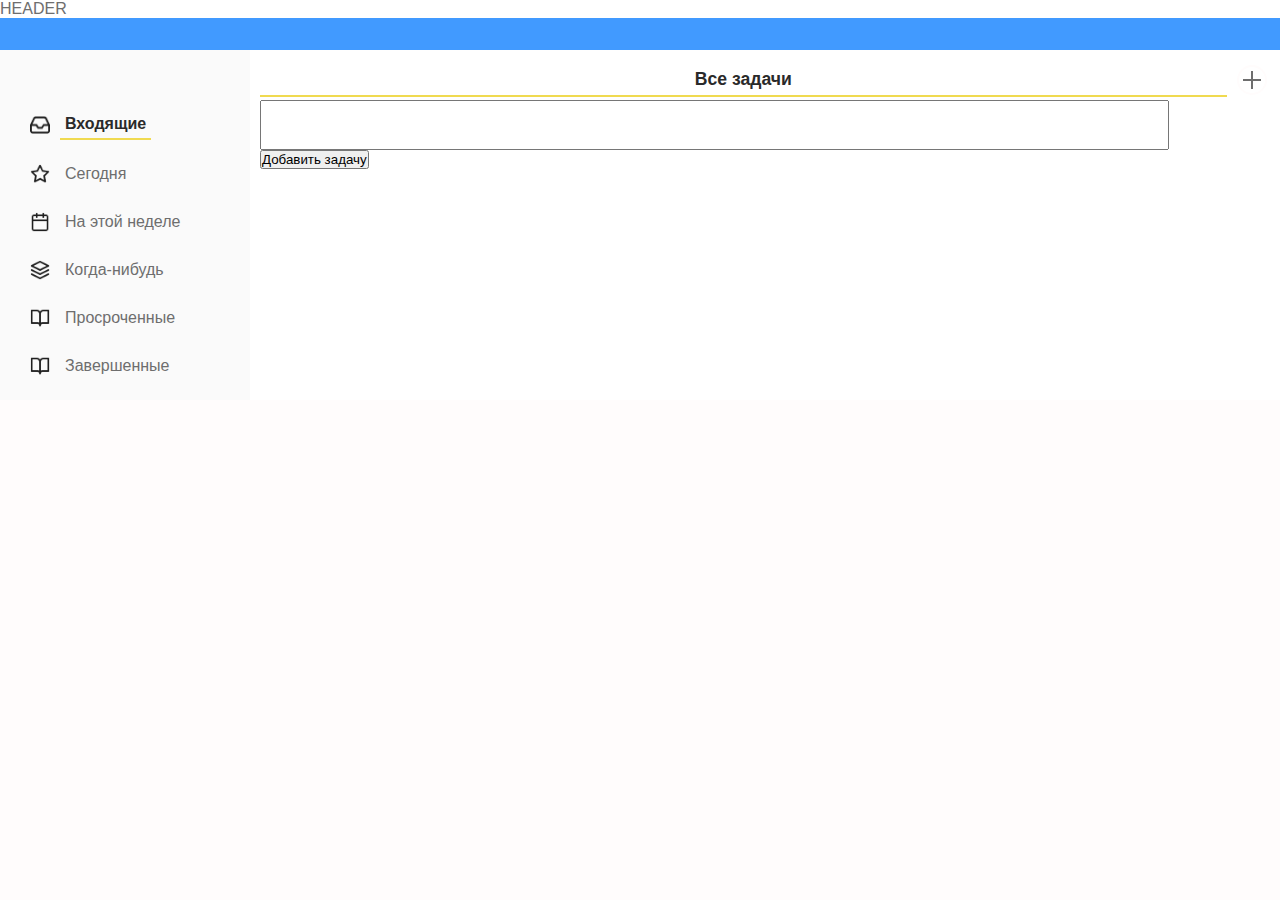
<file: index.html>
<!DOCTYPE html>
<html lang="en">
    <head>
        <meta charset="UTF-8" />
        <meta name="viewport" content="width=device-width, initial-scale=1.0" />
        <title>JavaScript History API: pushState Demo</title>
        <link id="modalimport" rel="import" href="/modal.html" />
        <link rel="stylesheet" href="css/style.css" />
    </head>

    <body>
        <div class="page">
            <!-- Header -->
            <header>
                <div class="container">HEADER</div>
            </header>

            <!-- PageBody -->

            <div class="container">
                <!-- left Part of page -->
                <nav class="menu">
                    <ul>
                        <li>
                            <img src="img/menu/Inbox.png" alt="" />
                            <a id="inbox" class="active" href="">Входящие</a>
                        </li>

                        <li>
                            <img src="img/menu/Star.png" alt="" />
                            <a id="today" href="">Сегодня</a>
                        </li>
                        <li>
                            <img src="img/menu/Calendar.png" alt="" />
                            <a id="thisWeek" href="">На этой неделе</a>
                        </li>
                        <li>
                            <img src="img/menu/Layers.png" alt="" />
                            <a id="someday" href="">Когда-нибудь</a>
                        </li>
                        <li>
                            <img src="img/menu/Journal.png" alt="" />
                            <a id="overdue" href="">Просроченные</a>
                        </li>
                        <li>
                            <img src="img/menu/Journal.png" alt="" />
                            <a id="deleted" href="">Завершенные</a>
                        </li>
                    </ul>
                </nav>
                <!-- Center part of page -->
                <div class="todo">
                    <!-- Todo header -->
                    <div class="todo__header">
                        <ul class="todo__header__menu">
                            <!-- <li class="active" id="allTasks">
                                <span>Все задачи</span>
                            </li> -->
                        </ul>
                        <div class="todo__header__cross">
                            <a href="">
                                <div class="one"></div>
                                <div class="two"></div>
                            </a>
                        </div>
                    </div>
                    <!-- Todo tasklist -->
                    <div class="todo__tasklist">
                        <div class="todo__tasklist__box">
                            <div>
                                <input class="todo__tasklist__box_checkbox" type="checkbox" />
                                <div>
                                    <a href=""><h3>Название задачи</h3></a>

                                    <a href="">Входящие</a>
                                </div>
                            </div>
                            <div>
                                <a class="todo__tasklist__box_date" href="">21.02.2022</a>
                                <a class="todo__tasklist__box_cross" href="">
                                    <div></div>
                                    <div></div>
                                </a>
                            </div>
                        </div>
                        <div class="todo__tasklist__box">
                            <div>
                                <input
                                    class="todo__tasklist__box_checkbox"
                                    type="checkbox"
                                    сhecked
                                />
                                <div>
                                    <a href=""><h3>Название задачи</h3></a>

                                    <a href="">Входящие</a>
                                </div>
                            </div>
                            <div>
                                <a class="todo__tasklist__box_date" href="">21.02.2022</a>
                                <a class="todo__tasklist__box_cross" href="">
                                    <div></div>
                                    <div></div>
                                </a>
                            </div>
                        </div>
                    </div>

                    <!-- Add new todo -->
                    <div class="todo__taskAdder">
                        <input class="" id="addTaskInput" type="text" />
                        <button id="addTaskBtn">Добавить задачу</button>
                    </div>
                </div>

                <!-- Right part of page (hidden) task info -->
                <div class="task_info">1213</div>
            </div>
        </div>

        <!-- MODAL -->
        <div class="modal" id="modal">
            <div class="modal__inner">
                <input id="addNewListInput" class="modal__inner_input" type="text" />
                <button class="modal__inner_button">Добавить</button>

                <a class="modal__inner_cross">
                    <div></div>
                    <div></div>
                </a>
            </div>
        </div>
        <script src="https://ajax.googleapis.com/ajax/libs/jquery/2.1.1/jquery.min.js"></script>
        <script src="js/app.js"></script>
    </body>
</html>
</file>
<file: css/style.css>
:root {
    --active-border-color: #f0da50;
    --bg-color: #fffcfc;
    --text-color: #6e6e6e;
    --text-color-black: #2a2a2a;
    --nav-bg-color: #ffffff;
    --header-bg-color: #419aff;
    --menu-bg-color: #fafafa;
}

.chosecity {
    border: none;
}
* {
    margin: 0;
    padding: 0;
    box-sizing: border-box;
}

body {
    font-family: -apple-system, BlinkMacSystemFont, 'Segoe UI', Roboto, Oxygen, Ubuntu, Cantarell,
        'Open Sans', 'Helvetica Neue', sans-serif;
    font-size: 1rem;
    background-color: var(--bg-color);
    color: var(--text-color);
}

body.noscroll {
    overflow: hidden;
}

.page {
    width: 100%;
    margin: 0 auto;
    height: 100vh;
}
/*SERVISE CLASSES*/
.hide {
    display: none;
}

/*HEADER*/
header {
    min-height: 50px;
    background-color: var(--header-bg-color);
}

.container {
    display: flex;
    justify-content: space-between;
    align-items: top;

    background-color: var(--nav-bg-color);
}

/*MENU*/
.menu {
    min-width: 250px;
    padding-left: 30px;
    background-color: var(--menu-bg-color);
}

.menu ul {
    padding-top: 60px;
    list-style: none;
    display: flex;
    flex-direction: column;
    justify-content: space-between;
    border-radius: 5px;
}

.menu ul li {
    margin-bottom: 20px;

    display: flex;
    align-items: center;
}

.menu ul li a {
    text-decoration: none;
    color: var(--text-color);
    padding: 5px;
}

.menu ul li a.active {
    color: var(--text-color-black);
    font-weight: 700;
    border-bottom: solid 2px var(--active-border-color);
}

.menu ul li img {
    width: 20px;
    margin-right: 10px;
}
/*TODO*/
.todo {
    display: flex;
    flex-direction: column;
    min-height: 200px;
    padding: 10px;
    border-radius: 5px;
    width: 100%;
}

.todo__header {
    display: flex;
    flex-direction: row;
    align-items: center;
    min-height: 40px;
    width: 100%;
}

.todo__header ul {
    width: 100%;
    list-style: none;
    display: flex;
    justify-content: space-between;
    border-radius: 5px;
    min-height: 40px;
}

.todo__header ul li {
    width: 100%;
    text-align: center;
    padding: 5px;
    cursor: pointer;
    font-size: 1.1rem;
    margin: auto 0;
    margin-right: 5px;
    position: relative;
}

.todo__header ul li:hover {
    border-bottom: solid 2px var(--active-border-color);
}

.todo__header ul li.active {
    border-bottom: solid 2px var(--active-border-color);
    font-weight: bold;
    color: var(--text-color-black);
}
/* Delete list cross  */

.todo__header ul li:hover a {
    display: block;
}

.todo__header__menu li a {
    display: none;
    position: absolute;
    right: 0;
    top: 50%;

    width: 15px;
    height: 15px;

    margin-top: -7.5px;

    border-radius: 50%;
    border: 2px solid var(--text-color);
}

.todo__header__menu li a:hover {
    border-color: var(--text-color-black);
}

.todo__header__menu li a:hover div {
    background-color: var(--text-color-black);
}

.todo__header__menu li a div {
    position: relative;
    top: 50%;
    margin: -1px auto 0;

    width: 60%;
    background-color: var(--text-color);
    height: 2px;
}

.todo__header__cross {
    width: 40px;
    height: 40px;

    /* text-align: center; */
}

.todo__header__cross a {
    border-radius: 50%;
    width: 30px;
    height: 30px;

    margin: 5px;
    border: 2px solid var(--bg-color);

    position: absolute;
    align-items: center;
}

.todo__header__cross a:hover {
    border: 2px solid var(--text-color);
}

.todo__header__cross a div {
    position: absolute;
    top: 50%;
    left: 0;

    height: 2px;
    margin: 0 4px;

    margin-top: -1px;
    width: 18px;

    background-color: var(--text-color);

    transition: transform 0.2s ease-out, width 0.2s ease-out;
}

.todo__header__cross a div:first-child {
    transform: rotate(90deg);
    transform-origin: center;
}

/* TODO LIST ITEMS */
.todo__tasklist__box {
    display: flex;
    flex-direction: row;
    justify-content: space-between;
    border: 1px solid var(--text-color);
    min-height: 50px;
    padding: 5px 15px;
    margin: 10px 0;
}

.todo__tasklist__box.todocompleted {
    background-color: var(--menu-bg-color);
    text-decoration: line-through;
}

.todo__tasklist__box > div {
    display: flex;
    flex-direction: row;
    align-items: center;
}

/* Tasklist Box */
.todo__tasklist__box a {
    color: var(--text-color);
    text-decoration: none;
}

.todo__tasklist__box a:hover {
    text-decoration: underline;
}

.todo__tasklist__box_checkbox {
    margin-right: 15px;
}

.todo__tasklist__box_date {
    margin-right: 20px;
}

a.todo__tasklist__box_cross {
    width: 20px;
    height: 20px;
    position: relative;
    border-radius: 50%;
    border: 2px solid var(--bg-color);

    padding: 3px;
}
a.todo__tasklist__box_cross:hover {
    border: 2px solid var(--text-color);
}

.todo__tasklist__box_cross div {
    position: absolute;
    top: 50%;
    width: 10px;
    height: 2px;
    margin-top: -1px;
    background-color: var(--text-color);

    transform-origin: center;
}

#inputTodoName {
    border: none;
    outline: none;
    font-size: 1.17em;
    color: var(--text-color);
    display: inline-block;
    text-decoration: none !important;
}

.todo__tasklist__box_cross div:first-child {
    transform: rotate(45deg);
}
.todo__tasklist__box_cross div:last-child {
    transform: rotate(-45deg);
}

/* Add new task */
.todo__taskAdder {
    display: block;
    justify-content: space-between;
}

.todo__taskAdder input {
    padding: 10px 15px;
    min-height: 50px;
    width: 90%;
}

/*TASK INFO*/
.task_info {
    display: none;
    min-width: 200px;
    width: 30%;
    padding-top: 60px;
}

/*MODAL
============*/
.modal {
    display: none;
    flex-direction: column;
    justify-content: center;
    align-items: center;
    padding: 1rem;

    width: 100%;
    height: 100%;

    background-color: rgba(0, 0, 0, 0.9);

    position: fixed;
    top: 0;
    left: 0;
    z-index: 10000;

    overflow: auto;
}

.modal.show {
    display: flex;
}

.modal__inner {
    display: flex;
    flex-direction: column;
    justify-content: center;
    align-items: cener;
    min-height: 300px;
    min-width: 500px;

    padding: 30px;

    background-color: var(--menu-bg-color);
    text-align: center;
    vertical-align: middle;

    margin-top: 4rem;
    border-radius: 5px;
    position: relative;
}
.modal__inner_input {
    height: 50px;
    width: 300px;
    border: none;

    padding: 10px;
    margin-bottom: 30px;
    margin-left: auto;
    margin-right: auto;
}

.modal__inner_input:focus {
    border: none;
    outline: none;
}

.modal__inner_cross {
    position: absolute;
    top: -20px;
    right: -20px;
    height: 20px;
    width: 20px;
    cursor: pointer;
}

.modal__inner_cross:hover {
    border: 2px solid var(--bg-color);
    border-radius: 50%;
}

.modal__inner_cross div {
    position: absolute;
    top: 50%;
    margin-top: -1px;
    height: 2px;
    width: 100%;
    background-color: var(--bg-color);
}

.modal__inner_cross div:first-child {
    transform: rotate(45deg);
    transform-origin: center;
}

.modal__inner_cross div:last-child {
    transform: rotate(-45deg);
    transform-origin: center;
}
</file>
